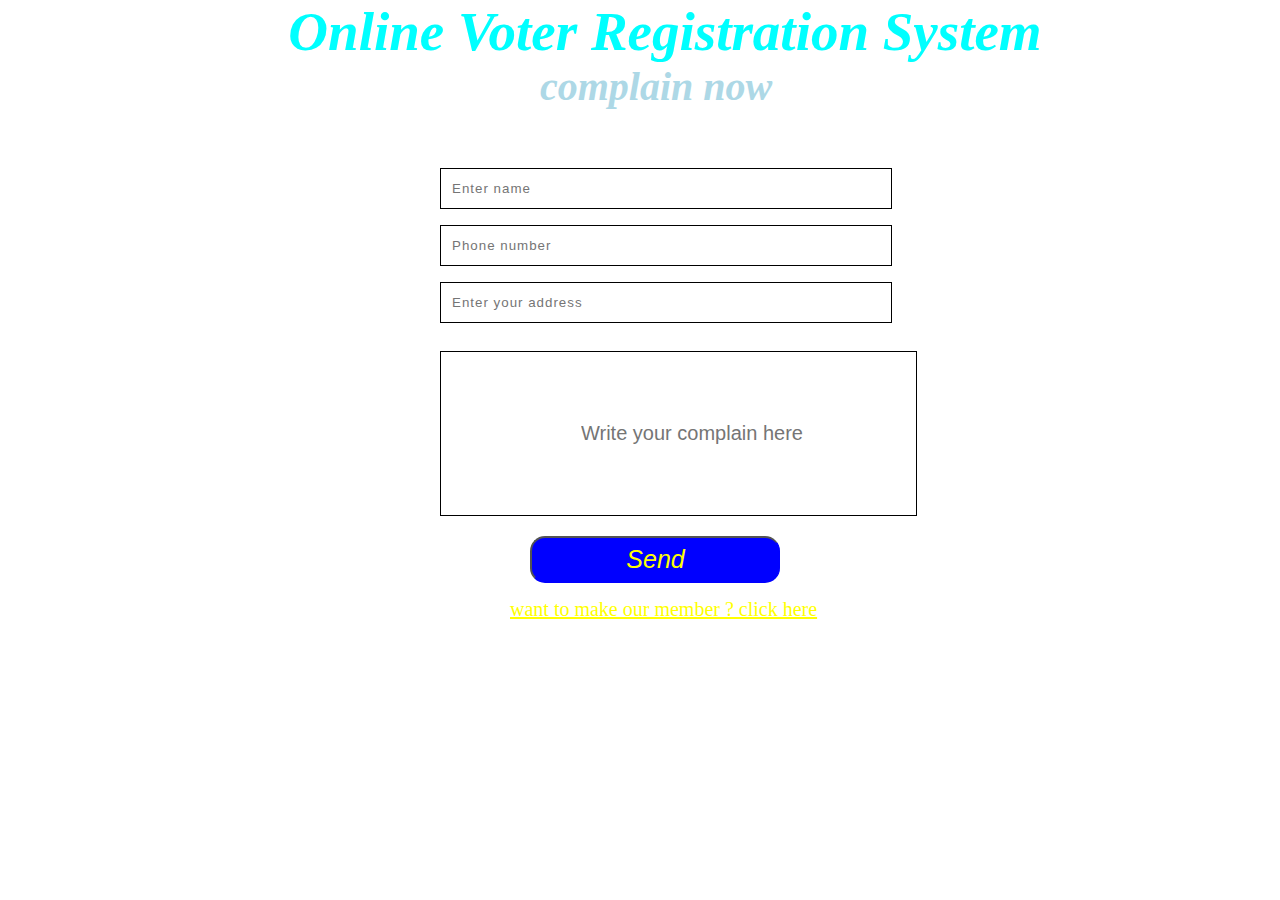
<file: nsp 2/complain now.html>
<!DOCTYPE html>
<html lang="en">
<html>
<head>
	<meta charset="utf-8">
    <meta name="viewport" content="width=device-width, initial-scale=1.0">
    <meta http-equiv="X-UA-Compatible" content="ie=edge">
    <title>Complain now  . woman shield</title>
    <link rel="stylesheet" type="text/css" href="complain now.css">
</head>
<body>
	<section class="heading">
		<h1>Online Voter Registration System</h1>
		<h2>complain now</h2>
	</section>
	<form action="action_page.php" method="POST">

	<section class="name">
		<input type="text" placeholder="Enter name" required><br>
		<input type="phone number" placeholder="Phone number" required><br>
		<input type="address" placeholder="Enter your address" required><br>
	</section>
	<section class="complain">
		<input type="text" placeholder="Write your complain here" required>
	</section>
	
	<button type="submit" class="btn">Send</button>
	
        <a href="join us.html" style="color: yellow;"><p class="account">want to make our member ? click here</p></a>
    </div>
</form>
	<section class="link">
        <a href="index.html"><li><i class="fa fa-home" style="margin-right: 5px;"></i>Home</li></a>
        <a href="About%20us.html"><li>About us</li></a>
        <a href="join%20us.html"><li>Join us</li></a>
        <a href="login.html"><li>Login</li></a>
        <a href="Contact us.html"><li>contact</li></a>
    </section>
</body>
</file>
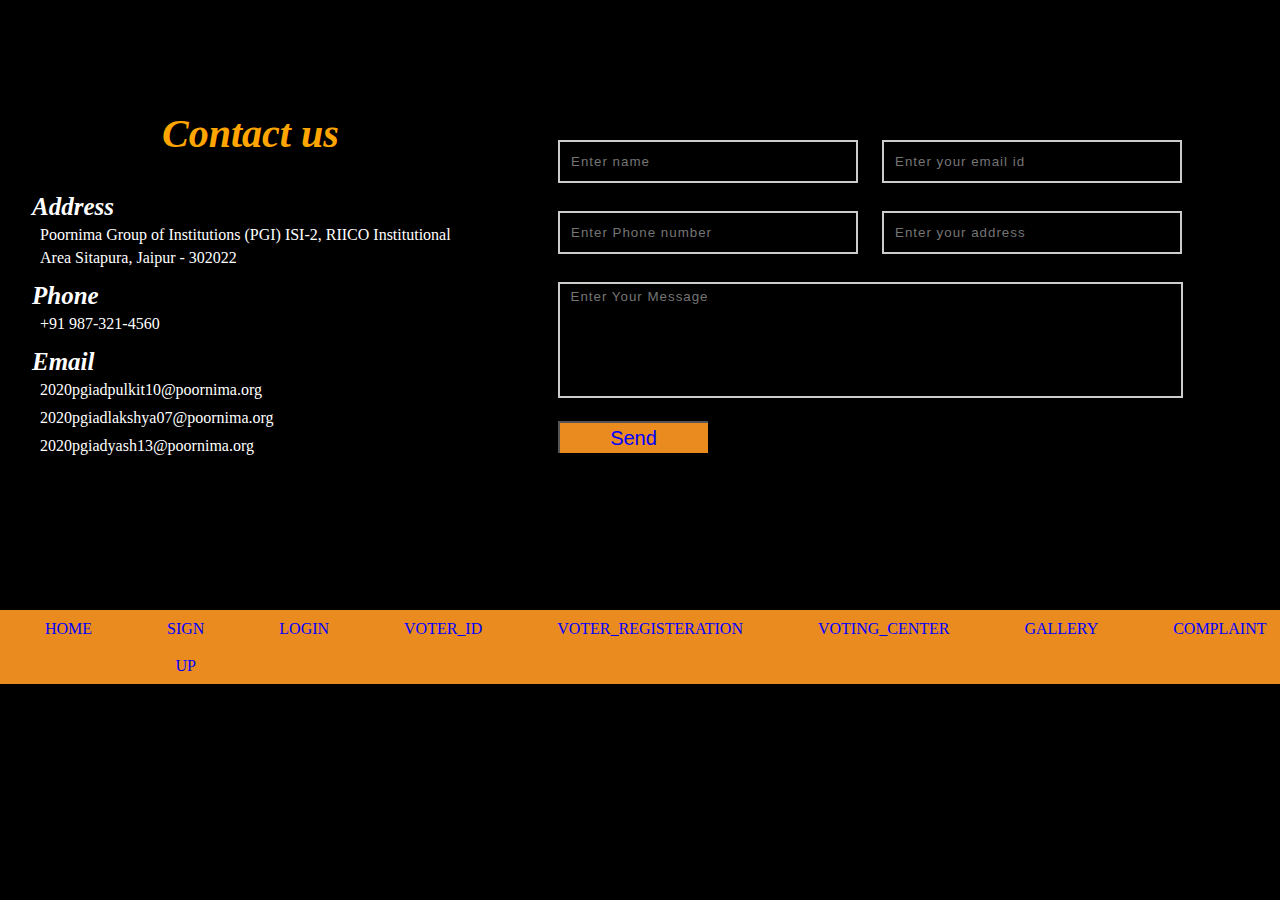
<file: nsp 2/contact us.html>
<!DOCTYPE html>
<html lang="en">
<html>
<head>
	<meta charset="utf-8">
    <meta name="viewport" content="width=device-width, initial-scale=1.0">
    <meta http-equiv="X-UA-Compatible" content="ie=edge">
    <title>contact us . Woman shield</title>
    <link rel="stylesheet" type="text/css" href="contact us.css">
    <link rel="stylesheet" href="https://cdnjs.cloudflare.com/ajax/libs/font-awesome/4.7.0/css/font-awesome.min.css">
</head>
<body>
    
   
    <form action="action_page.php" method="POST">
    <section id="" class="header1">
        <input type="text" placeholder="Enter name" name="" value="" required>
		<input type="Email id" placeholder="Enter your email id" required><br>
        <input type="pohen number" placeholder="Enter Phone number" required>
        <input type="text"  placeholder="Enter your address" required><br>
        <input type="text" placeholder="Enter Your Message" required style="height: 10px; width: 625px; padding-bottom: 100px; ">
        <br><a href="contact"><button type="submit" class="btn">Send</button></a>
        
    </section>
    </form>
            <section class="header2">
                <div class="head"><h2 style="color: orange; font-size: 40px; margin-top: 120px;">Contact us</h2></div>
        <h2>Address</h2>
        <p>Poornima Group of Institutions (PGI) ISI-2, RIICO Institutional Area Sitapura, Jaipur - 302022</p>
        <h2 style="padding-top: 15px;">Phone</h2>
        <p>+91 987-321-4560</p>
        <h2 style="padding-top: 15px;">Email</h2>
        <p>2020pgiadpulkit10@poornima.org</p>
        <p>2020pgiadlakshya07@poornima.org</p>
        <p>2020pgiadyash13@poornima.org</p>
    </section>
    <div class="box" id="list">
        <ul type="none" class="row">
            <a href="index.html" style="text-decoration: none;"><li>Home</li></a>
            <a href="sign in.html" style="text-decoration: none;"><li>Sign up</li><a>
                <a href="login.html" style="text-decoration: none;"><li>Login</li></a>
                <a href="voter id.html" style="text-decoration: none;"><li>Voter_Id</li></a>
                <a href="login.html" style="text-decoration: none;"><li>Voter_Registeration</li></a>
                <a href="dsnhj" style="text-decoration: none;"><li>Voting_center</li></a>
                <a href="#.html" style="text-decoration: none;"><li>Gallery</li></a>
                <a href="complain now.html" style="text-decoration: none;"><li>Complaint</li></a>
               
            </ul>
            
        </div>
    </body>
    </html>
</file>
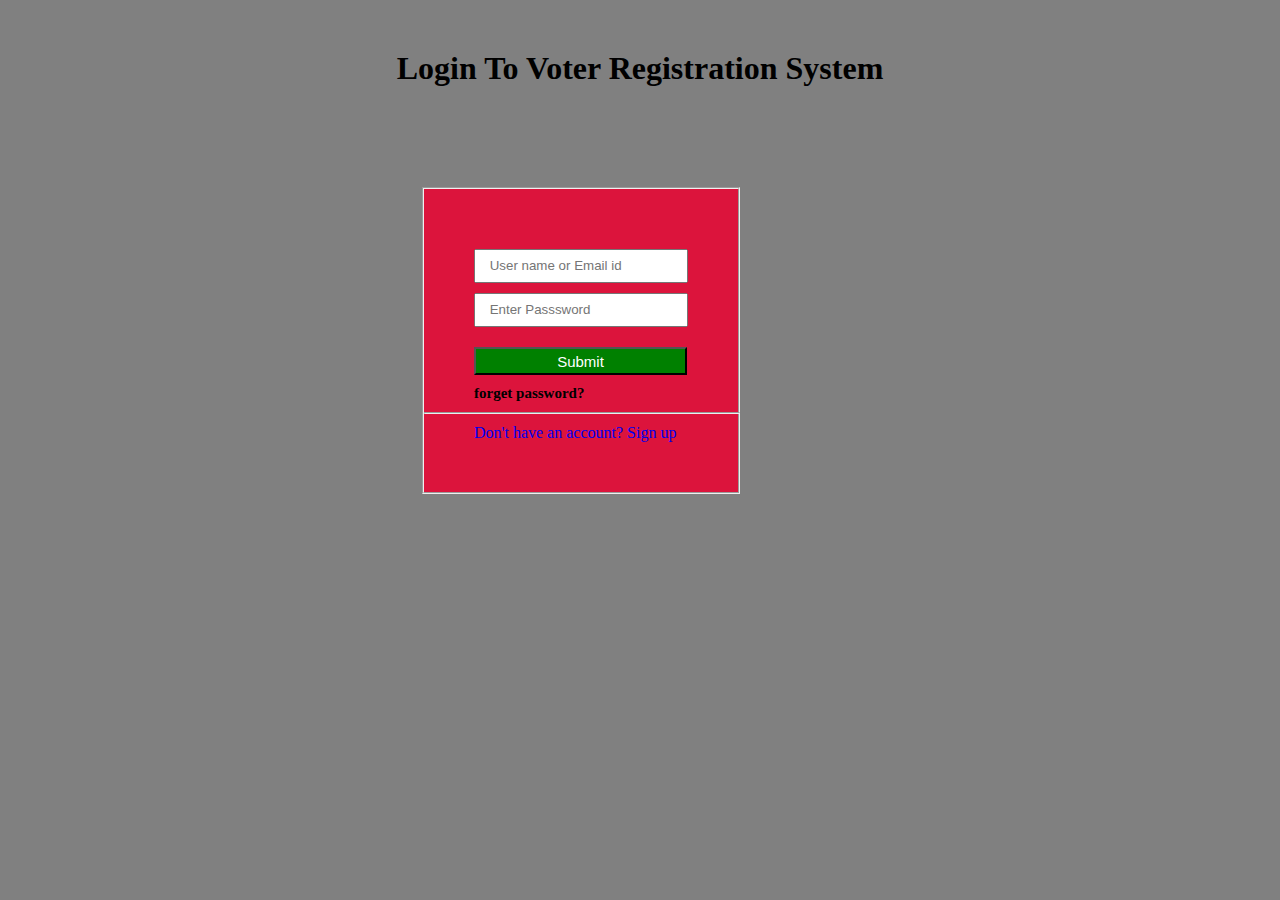
<file: nsp 2/login.html>
<!DOCTYPE html>
<html lang="en">
<head>
    <meta charset="UTF-8">
    <meta http-equiv="X-UA-Compatible" content="IE=edge">
    <meta name="viewport" content="width=device-width, initial-scale=1.0">
    <link rel="stylesheet" type="text/css" href="login.css">
    <title>login</title>
</head>
<body>
    <div class="login">
        <h1>Login To Voter Registration System</h1>
    </div>
    <form class="form">
        <fieldset class="fld">
        <input placeholder=" User name or Email id" type="text"  required >
        <input placeholder=" Enter Passsword" type="password" required>
        
        <div class="btn">
           <button type="submit" >Submit</button></a>
        </div>
        <div class="new">
            <h4 class="pass">
                forget password?
            </h4>
            </div>
            <hr style="width: 146.9%;  margin-top: 10px; margin-left: -50px; margin-bottom: 10px;">
            <div class="new">
            <a href="sign in.html" style="text-decoration: none; " class="account">Don't  have an account? Sign up</a>
        </div>
    </fieldset>
    </form>
</body>
</html>
</file>
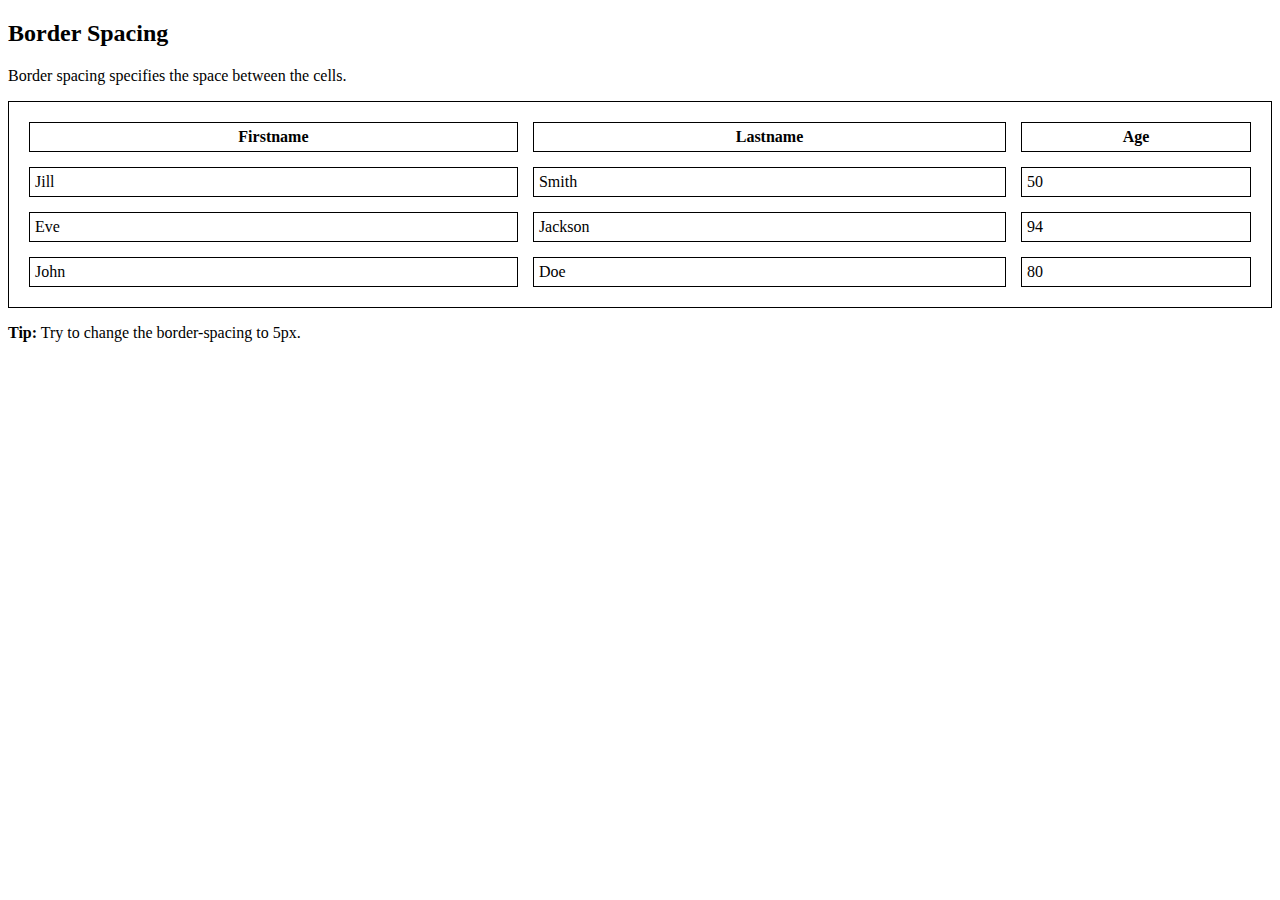
<file: nsp 2/new.html>
<!DOCTYPE html>
<html>
<head>
<style>
table, th, td {
  border: 1px solid black;
  padding: 5px;
}
table {
  border-spacing: 15px;
}
</style>
</head>
<body>

<h2>Border Spacing</h2>
<p>Border spacing specifies the space between the cells.</p>

<table style="width:100%">
  <tr>
    <th>Firstname</th>
    <th>Lastname</th> 
    <th>Age</th>
  </tr>
  <tr>
    <td>Jill</td>
    <td>Smith</td>
    <td>50</td>
  </tr>
  <tr>
    <td>Eve</td>
    <td>Jackson</td>
    <td>94</td>
  </tr>
  <tr>
    <td>John</td>
    <td>Doe</td>
    <td>80</td>
  </tr>
</table>

<p><strong>Tip:</strong> Try to change the border-spacing to 5px.</p>

</body>
</html>
</file>
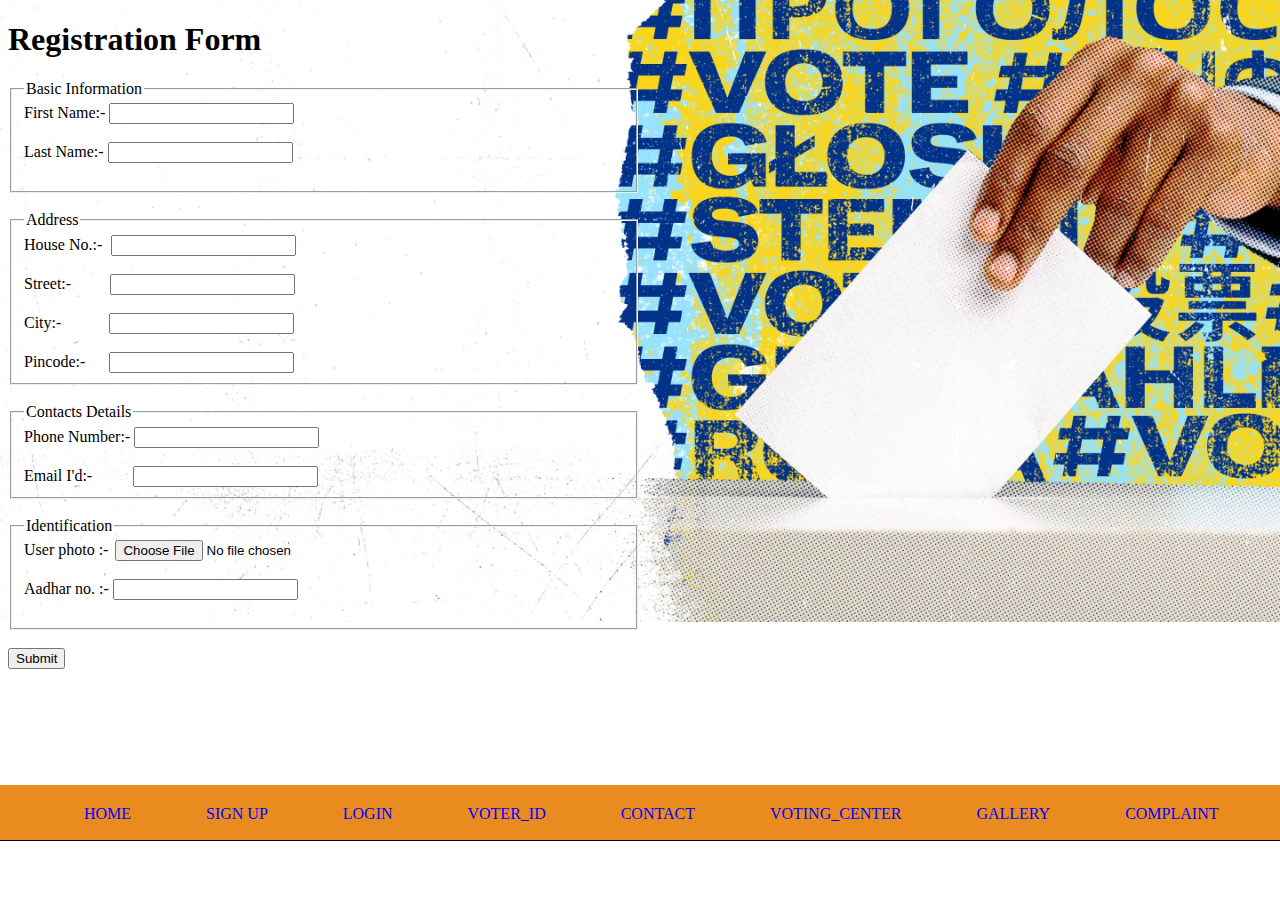
<file: nsp 2/register.html>
<!DOCTYPE html>
<html>
    <head>
        <title>
            Enquiry Form
        </title>
        <head>
            <link rel="stylesheet" type="text/css" href="register.css">
        </head>
        <div id="bg">
            <div id="a">
                <h1>Registration Form</h1>
                <body>
                    <form>
                        <fieldset class="set" id="basic">
                            <legend>Basic Information</legend>
                            <label for="fname"> First Name:-</label>
                            <input type="text" name="full_name" id="fname" required><br><br>
                            <label for="fname">Last Name:-</label>
                            <input type="text" name="full_name" id="fname" required><br><br>

                            
                        </fieldset><br> 
                        <fieldset class="set" id="address">
                            <legend>Address</legend>
                            <label for="plot">House No.:-</label>
                            <input type="text" name="plot_no" id="plot" required style="margin-left: 5px;"><br><br>
                            <label for="area">Street:-</label>
                            <input type="text" name="street" id="street" required style="margin-left: 35px;"><br><br>
                            <label for="city">City:-</label>
                            <input type="text" name="city" id="city" required  style="margin-left: 44px"><br><br>
                            <div>
                                Pincode:-
                                <input type="number" required style="margin-left: 20px">
                            </div>
                        </fieldset><br>
                        <fieldset class="set" id="contact">
                            <legend>Contacts Details</legend>
                            <div>
                                Phone Number:-
                                <input type="number" required>
                            </div><br>
                            <div>
                                Email I'd:-
                                <input type="mail" required style="margin-left: 37px">
                            </div>
                        </fieldset><br>
                        <fieldset class="set" id="info">
                            <legend>Identification</legend>
                            <div>
                                User photo :-
                                <input type="file" required style="margin-left: 3px">
                            </div><br>
                            <div>
                                Aadhar no. :-
                                <input type="number" required>
                            </div><br>
                        </fieldset><br>
                        <div>
                            <input type="submit" required>
                        </div><br><br>
                    </form>
                    
                </body>
                <div class="box" id="list">
                    <ul type="none" class="row">
                        <a href="index.html" style="text-decoration: none;"><li>Home</li></a>
                        <a href="sign in.html" style="text-decoration: none;"><li>Sign up</li><a>
                            <a href="login.html" style="text-decoration: none;"><li>Login</li></a>
                            <a href="voter id.html" style="text-decoration: none;"><li>Voter_Id</li></a>
                            <a href="login.html" style="text-decoration: none;"><li>Contact</li></a>
                            <a href="dsnhj" style="text-decoration: none;"><li>Voting_center</li></a>
                            <a href="#.html" style="text-decoration: none;"><li>Gallery</li></a>
                            <a href="complain now.html" style="text-decoration: none;"><li>Complaint</li></a>
                           
                        </ul>
                        
                    </div>
            </div>
        </div>
    </head>
</html>
</file>
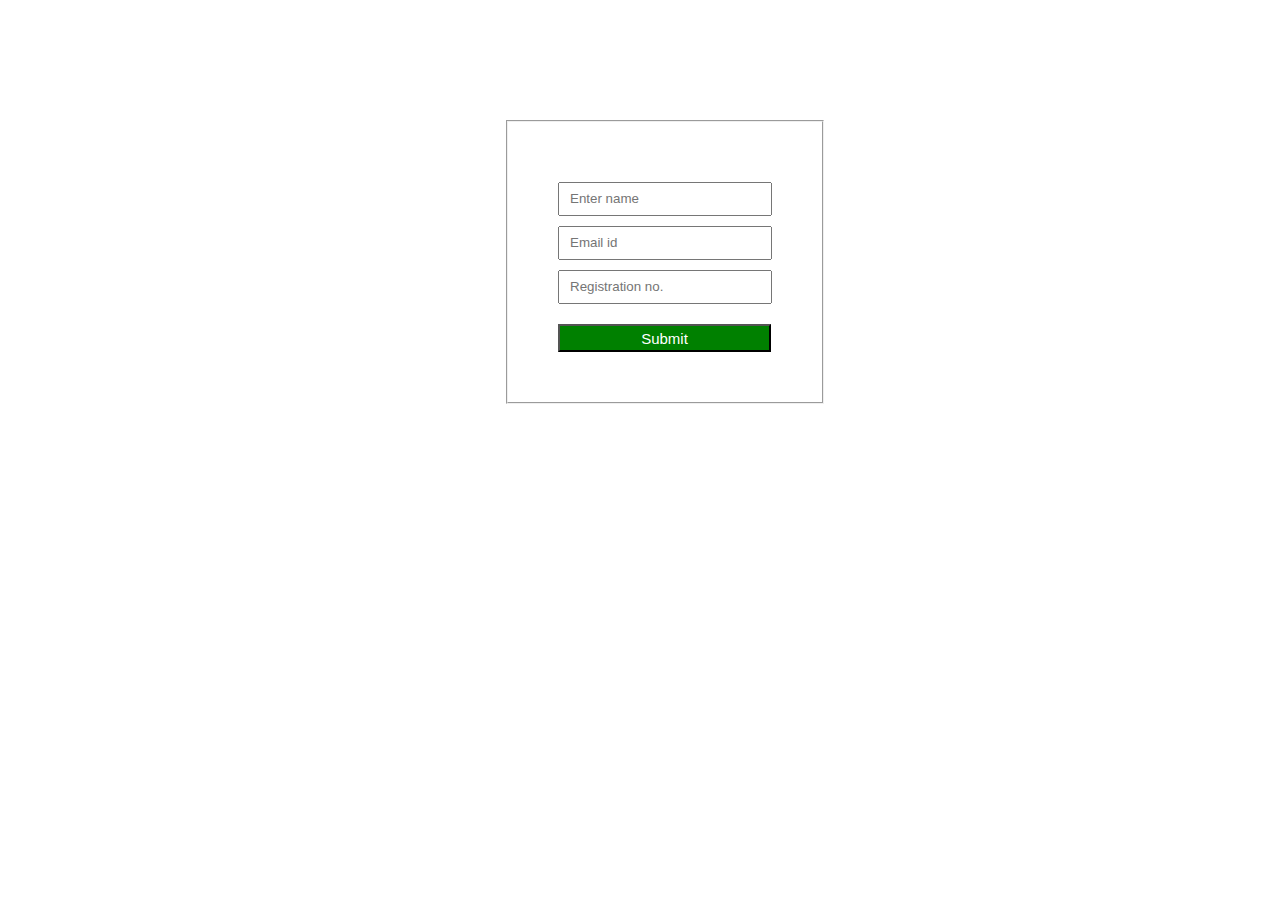
<file: nsp 2/voter id.html>
<!DOCTYPE html>
<html lang="en">
<head>
    <meta charset="UTF-8">
    <meta http-equiv="X-UA-Compatible" content="IE=edge">
    <meta name="viewport" content="width=device-width, initial-scale=1.0">
    <link rel="stylesheet" type="text/css" href="voter id.css">
    <title>Download voter id</title>
</head>
<body>
    <form class="form">
        <fieldset  class="id">
            <input type="text" placeholder="Enter name" required>
            <input type="email" placeholder="Email id" readonly>
            <input type="number" placeholder="Registration no." required>
            <button type="submit" class="btn">Submit</button>
        </fieldset>
    </form>

</body>
</html>
</file>
<file: nsp 2/complain now.css>
*{
	margin: 0px;
	padding: 0px;
}

body{
	background: ;
	background-position: center;
	background-size:  100%;
	background-origin: 100%;
	margin: 0px;
	padding-top: 0px;
	background-repeat: no-repeat;
	background-size: cover;
	height: 0px;
}


.heading{
	padding-left: 500px;
	cursor: pointer;
}


.heading h1{
	font-size: 55px;
	color: aqua;
	font-style: italic;
	text-align: center;
	margin-left: -450px;
}


.heading h2{
	font-size: 40px;
	color: lightblue;
	font-style: italic;
	padding-left: 40px;;
}


.name{
	line-height: 10px;
    padding-top: 50px;
	margin-left: 440px;
}


.name input{
	width: 452px;
    padding: 12px 11px;
    margin: 8px 0px;
    display: inline-block;
    border: 1px solid black;
    border-radius: 0px;
    box-sizing: border-box;
    border-bottom: 1px solid black;
    border-right: 1px solid black;
    letter-spacing: 1px;
}

.complain{
	margin-left: 440px;
}

.complain input{
	border-radius: 0px;
	margin-top: 20px;
	padding-bottom: 70px;
	padding-right: 70px;
	padding-left: 140px;
	padding-top: 70px;
	font-size: 20px;
	font-weight: 10px;
	border: black;
	border-top: 1px solid black;
	border-left: 1px solid black;
	border-bottom: 1px solid black;
	border-right: 1px solid black;
}


.btn{
	padding-top: 7px;
	padding-bottom: 7px;
	width: 250px;
	padding-left: 45px;
	padding-right: 45PX;
	margin-top: 20px;
	margin-left: 530px;
	background-color: blue;
	color: yellow;
	cursor: pointer;
	text-decoration: none;
	border-radius: 15px;
	font-size: 25px;
	border-bottom: 2px solid blue;
	border-right: 1.7px solid blue;
	font-style: italic;
}

.btn:active{
	background-color:aqua;
	color: blue;
}

.account{
	margin-left: 490px;
	margin-top: 10px;
    padding-left: 20px;
    padding-top: 5px;
	padding-bottom: 5px;
	border: 0px solid;
	border-radius: 10px;
    font-size: 20px;
	width: 320px;
}

.account:active{
	color: blue;
}

.link{
    float: right;
    margin-left: 400px;
    padding-top: 38px;
    padding-right: 30px;
    
}

.link li{
    color: white;
    font-size: 20px;
    display: flex;
    display: inline-block;
    border: 1px;
    border-radius: 10px;
    margin-left: 10px;
    padding-left: 13px;
    padding-right: 13px;
    padding-top: 2px;
    padding-bottom: 3px;
}
.link li:hover{
    background-color: white;
    color: blue;
}
</file>
<file: nsp 2/contact us.css>
*{
    margin: 0px;
    padding: 0px;
}

/*body{
     background: url("background.jpg");
     background-position: center;
     height: 100%;
     background-origin: 100%;
     margin: 0px;
     padding-top: 0px;
     background-repeat: no-repeat;
     background-size: cover;
     
}
*/

body{
    background: black;
}


.contact h1{
    font-size: 50px;
    padding-left: 500px;
    padding-top: 00px;
    padding-bottom: 10px;
    color: orange;
    font-style: italic;
    cursor: pointer;
    text-align: center;
    margin-left: -400px;
}

.head h2{
    font-size: 40px;
    padding-left: 130px;
    padding-top: 200px;
    padding-bottom: 50px;
    color: orange;
    font-style: italic;
    cursor: pointer;
}   

.header1{
    float: right;
    margin-top: 100px;
    border: 0px solid white;
    width: 800PX;
    height: 430px;
    float: right;
    margin-right: 10px;
    background: black;
    padding-top: 20px;
    text-align: center;
    
}

.header1 input{
    
    width: 300px;
    padding: 12px 11px;
    background: black;
    margin: 8px 10px;
    display: inline-block;
    border: 2px solid #ccc;
    border-radius: 0px;
    box-sizing: border-box;
    margin-top: 20px;
    letter-spacing: 1px;
    text-decoration: white;
    color: white;
    
}


.btn{
    color: blue;
    font-family: Impact, Haettenschweiler, 'Arial Narrow Bold', sans-serif;
    background-color: rgb(233, 139, 31);
    width: 150px;
    padding-left: 10px;
    padding-right: 10px;
    padding-top: 4px;
    padding-bottom: 3px;
    border-radius: 0px;
    font-size: 20px;
    border-bottom: 0px solid blue;
    border-right: 0px solid blue;
    margin-top: 15px;
    cursor: pointer;
    margin-left: -475px;
}

.btn:hover{
    background-color: aqua;
    color: black;
}


.btn:active{
	background-color: white;
	color: blue;
}

.header2{
    border: 2px solid black;
    width: 470px;
    height: 450px;
    margin-left: 10px;
    padding-left: 20px;
    /*background: #5EBEC4;*/
    background: black;
    line-height: 23px;
}

.header2 h2{
    color: white;
    padding-top: 0px;
    font-style: italic;
    font-size: 25px;
    
}

.header2 p{
    color: white;
    padding-top: 5px;
    padding-left: 8px;
}

.link{
    float: right;
    margin-left: 400px;
    padding-top: 105px;
    padding-right: 30px;
    
}

/*.link li{
    color: white;
    font-size: 20px;
    display: flex;
    display: inline-block;
    border: 1px;
    border-radius: 10px;
    margin-left: 10px;
    padding-left: 10px;
    padding-right: 10px;
    padding-top: 3px;
    padding-bottom: 3px;
}

.link li:hover{
    background-color: white;
    color: blue;
}
*/

.row{
    display: inline-flex;
    margin-top: 60px;
    text-align: center;
    margin-left: 0px;
    float: left;
    cursor: pointer;
    padding-right: 00px;
    width: 100%;
    border-bottom: 1px solid black;
    background-color: rgb(233, 139, 31);
}

.row li{
    line-height: 37px;
    color: blue;
    padding-left: 32px;
    padding-right: 30px;
    border: 0px solid black;
    background-color: ;
    text-transform: uppercase;
    transition: 0.8s;
    border-radius: 30px;
    margin-left: 12.96px;    
}

.row li:hover{
    border: 0px;
    background-color: blueviolet;
    border-bottom: 2px solid blue;
    color: white;
    
}
</file>
<file: nsp 2/login.css>
*{
    margin: 0;
    padding: 0;
}

body{
    background: gray;
}

.fld{
    background: crimson;
    padding: 50px;
    padding-top: 50px;
    margin-right: -50px;
    margin-top: -50px;
}

.login{
    text-align: center;
    margin-top: 50px;
}

.form{
    margin-top: 150px;
    border: 1px;
    border-radius: 1px;
    float: right;
    margin-right: 590px;

}

.form input{
    display: flex;
    line-height: 20px;
    padding-top: 5px;
    padding-bottom: 5px;
    width: 200px;
    padding-left: 10px;
    margin-top: 10px;
}

.btn{
    margin-top: 20px;
    margin-left: 0px;
    
}

.btn button{
    padding-top: 4px;
    padding-bottom: 3px;
    width: 213px;
    font-size: 15px;
    background-color: green;
    color: white;
    cursor: pointer;
}

.btn button:hover{
background-color: blue;
color: yellow;
}

.new h4{
    font-size: 15px;
    margin-top: 10px;
    text-decoration: none;
}

.account{
    margin-top: 20px;
}
</file>
<file: nsp 2/register.css>
body{
    background: url("download.jpg") no-repeat;
    
    background-size: 100%;
    opacity: 15;

}

.set{
    width: 600px;
}


.row{
    height: 55px;
    display: inline-flex;
    margin-top: 80px;
    text-align: center;
    margin-left: -9px;
    float: left;
    cursor: pointer;
    padding-right: 00px;
    width: 1310px;
    border-bottom: 1px solid black;
    background-color: rgb(233, 139, 31);
    margin-bottom: 0px;
}

.row li{
    line-height: 37px;
    color: blue;
    padding-left: 32px;
    padding-right: 30px;
    border: 0px solid black;
    background-color: ;
    text-transform: uppercase;
    transition: 0.8s;
    border-radius: 30px;
    margin-left: 12.96px;
    margin-top: 10px;    
}

.row li:hover{
    border: 0px;
    background-color: blueviolet;
    border-bottom: 2px solid blue;
    color: white;
    
}
</file>
<file: nsp 2/voter id.css>
*{
    margin: 0px;
    padding: 0px;
}

.form{
    display: flex;
    justify-content: center;
}

.id{
    margin-top: 120px;
    padding: 50px;
    margin-right: -50px;
}

.form input{
    display: flex;
    line-height: 20px;
    padding-top: 5px;
    padding-bottom: 5px;
    
    width: 200px;
    padding-left: 10px;
    margin-top: 10px;
}

.btn{
    margin-top: 20px;
    margin-left: 0px;
    
}

.btn {
    padding-top: 4px;
    padding-bottom: 3px;
    width: 213px;
    font-size: 15px;
    background-color: green;
    color: white;
    cursor: pointer;
}

.btn:hover{
background-color: blue;
color: yellow;
}
</file>
